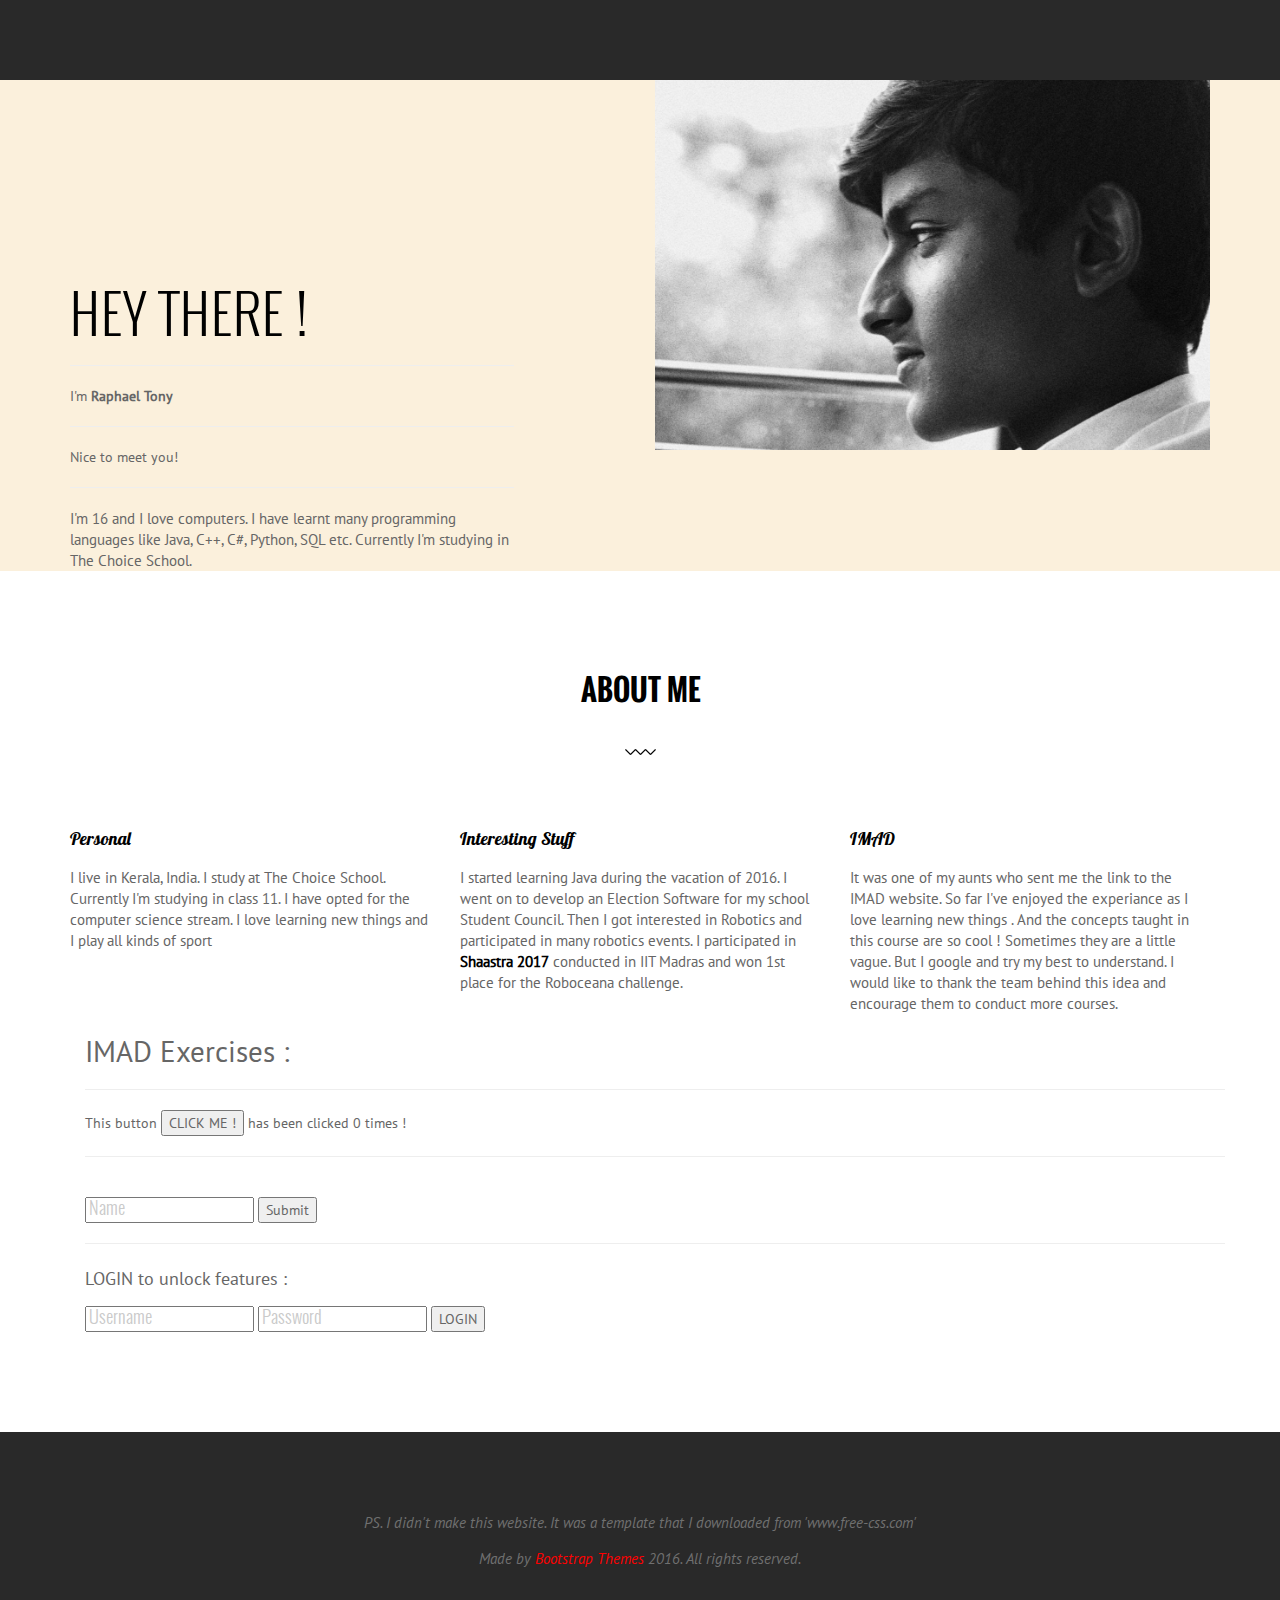
<file: ui/index.html>
<!doctype html>

    <head>
        <meta charset="utf-8">
        <meta http-equiv="X-UA-Compatible" content="IE=edge,chrome=1">
        <title></title>
        <meta name="description" content="">
        <meta name="viewport" content="width=device-width, initial-scale=1">
        <link rel="stylesheet" href="assets/css/bootstrap.min.css">
        <!--        <link rel="stylesheet" href="assets/css/bootstrap-theme.min.css">-->

        <!--Theme custom css -->
        <link rel="stylesheet" href="style.css">



    </head>
    <body>

        <!--Home page style-->
        <header id="home" class="home home-main-content">
			
			<div class="container">
				<div class="row">
				
					<div class="div-menu">
						<header class="cd-header">
						</header>
					</div>
				
					<div class="home-wrapper">
						<div class="col-sm-6 col-xs-12">
							<div class="home-content">
								<h1>Hey There !</h1>
								<hr>
								<h8>I'm <strong> Raphael Tony </strong></h8> 
								<hr>
								<h9>Nice to meet you!</h9>
								<hr>
								<p>I'm 16 and I love computers. I have learnt many programming languages like Java, C++, C#, Python, SQL etc. Currently I'm studying in The Choice School.</p>
							</div>
						</div>
							
						<div class="col-sm-6 col-xs-12">
							<div class="home-photo">
								<img src="assets/images/new.jpg"  />
							</div>
						</div>
							
					</div>
				</div>
			</div>
			
        </header>

        <!-- Sections -->
        <section id="about" class="about sections">
            <div class="container">
                <!-- Example row of columns -->
				<div class="heading-content text-center">
					<h3>About Me</h3>
					<img src="assets/images/separator.png" alt="Separator" />
				</div>
                <div class="row">
                    <div class="about-wrapper">
					
                    	<div class="col-sm-4 col-xs-12">
                    		<div class="about-content">
                    			<h5>Personal<span><i class="fa fa-long-arrow-right"></i></span></h5>
                    			<p>I live in Kerala, India. I study at The Choice School. Currently I'm studying in class 11. I have opted for the computer science stream.
									I love learning new things and I play all kinds of sport</p>
                    		</div>
                    	</div>
						
						<div class="col-sm-4 col-xs-12">
                    		<div class="about-content">
                    			<h5>Interesting Stuff<span><i class="fa fa-long-arrow-right"></i></span></h5>
                    			<p>I started learning Java during the vacation of 2016. I went on to develop an Election Software for my school Student Council. 
								Then I got interested in Robotics and participated in many robotics events. I participated in <strong style="color:black">Shaastra 2017</strong> conducted in IIT Madras and won 1st place for the Roboceana challenge.								
								</p>
                    		</div>
                    	</div>
						
						<div class="col-sm-4 col-xs-12">
                    		<div class="about-content">
                    			<h5>IMAD<span><i class="fa fa-long-arrow-right"></i></span></h5>
                    			<p>It was one of my aunts who sent me the link to the IMAD website. So far I've enjoyed the experiance as I love learning new things
								. And the concepts taught in this course are so cool ! Sometimes they are a little vague. But I google and try my best to understand.
								I would like to thank the team behind this idea and encourage them to conduct more courses.</p>
                    		</div>
                    	</div>
						
                    </div>
                </div>
				
			<div class="container">
			<h10>IMAD Exercises :</h10>
			<hr>
    	    <div>
    	        This button <button id="counter">CLICK ME !</button>  has been clicked <span id="count">0</span> times !
    	        <hr/>
    	        <br/>
    	        <input type="text" id="name" placeholder="Name"></input>
    	        <input type="submit" value="Submit" id="submit_btn"</input>
    	        <ul id='name_list'>

    	        </ul>
    	    </div>
    	    <hr/>
    	    
    	    <h5>LOGIN to unlock features :</h5>
    	    <div>
    	        <input type="text" id="username" placeholder="Username"></input>
    	        <input type="password" id="password" placeholder="Password"></input>
    	        <input type="submit" value="LOGIN" id="login_btn"></input>
    	    </div>

        </div>

		
            </div> <!-- /container -->  
            
        </section>
        <script type="text/javascript" src="main.js"></script>

	
        <!--Footer-->
        <footer id="footer" class="footer">
            <div class="container">
            	<div class="row">
            		<div class="wrapper">
            			<div class="col-sm-6 col-sm-offset-3 col-xs-12">
            				<div class="footer-item text-center">
								
								<div class="copyright">
									<p>PS. I didn't make this website. It was a template that I downloaded from 'www.free-css.com'</p>
									<p>Made by <a target="_blank" href="http://bootstrapthemes.co"> Bootstrap Themes </a>2016. All rights reserved.</p>
								</div>
								
							</div>
            			</div>
            		</div>
            	</div>
            </div>
        </footer>


    </body>
</html>
</file>
<file: ui/style.css>
/*
Author: XpeedStudio
Author URI: http://themeforest.net/user/XpeedStudio/portfolio
*/

@font-face {
	font-family: 'oswaldbold';
	font-weight: normal;
	font-style: normal;
	src:url('../ui/assets/fonts/oswald-bold.woff2') format('woff2');
}
@font-face {
	font-family: 'oswaldlight';
	font-weight: normal;
	font-style: normal;
	src:url('../ui/assets/fonts/oswald-light.woff2') format('woff2');
}
@font-face {
	font-family: 'oswaldregular';
	font-weight: normal;
	font-style: normal;
	src:url('../ui/assets/fonts/oswald-regular.woff2') format('woff2');
}
@font-face {
	font-family: 'lobsterregular';
	font-weight: normal;
	font-style: normal;
	src:url('../ui/assets/fonts/lobster-regular.woff2') format('woff2');
}
@font-face {
	font-family: 'pt_sansitalic';
	font-weight: normal;
	font-style: normal;
	src:url('../ui/assets/fonts/pt_sans-web-italic.woff2') format('woff2');
}
@font-face {
	font-family: 'pt_sansregular';
	font-weight: normal;
	font-style: normal;
	src:url('../ui/assets/fonts/pt_sans-web-regular.woff2') format('woff2');
}

/* ==========================================================================
   Author's custom styles
   ========================================================================== */
html,
body {
    background-color: #ffffff;
    font-size: 14px;
    color: #666666;
    width: 100%;
    padding: 0;
    margin-left: 0;
    margin-right: 0;
    font-family: 'pt_sansregular';
    font-weight: normal;
}
/*==========================================
PRE LOADER 
==========================================*/
.preloader {
    position: fixed;
    top: 0;
    left: 0;
    right: 0;
    bottom: 0;
    background-color: #fefefe;
    z-index: 99999;
    height: 100%;
    width: 100%;
    overflow: hidden !important;
}

.loaded {
    width: 60px;
    height: 60px;
    position: absolute;
    left: 50%;
    top: 50%;
    background-image: url(../images/loading.gif);
    background-repeat: no-repeat;
    background-position: center;
    -moz-background-size: cover;
    background-size: cover;
    margin: -20px 0 0 -20px;
}
img {
    -moz-user-select: none;
    -webkit-user-select: none;
    -ms-user-select: none;
    user-select: none;
    -webkit-user-drag: none;
    user-drag: none;
}
a,
a:hover,
a:active,
a:focus {
	color:#000;
    text-decoration:none;
    outline: none;
}
a,
button,
a span {
    -webkit-transition: 0.2s ease-in-out;
    -o-transition: 0.2s ease-in-out;
    transition: 0.2s ease-in-out;
}
.btn.extra-width {
    padding: 13px 40px;
}
.btn:focus,
.btn:active {
    outline: inherit;
}
*,
*:before,
*:after {
    -webkit-box-sizing: border-box;
    -moz-box-sizing: border-box;
    box-sizing: border-box;
    /*    direction: rtl;*/
}
p {
    margin: 0 0 15px;
}
.clear {
    clear: both;
}
ol,
ul {
    list-style: none;
    padding: 0;
}
img {
    max-width: 100%;
}
textarea,
input[type="text"],
input[type="password"],
input[type="datetime"],
input[type="datetime-local"],
input[type="date"],
input[type="month"],
input[type="time"],
input[type="week"],
input[type="number"],
input[type="email"],
input[type="url"],
input[type="search"],
input[type="tel"],
input[type="color"],
.uneditable-input {
    outline: none;
}
.form-control {
    border: 1px solid rgba(0, 0, 0, 0.08);
    font-size: 16px;
    height: 45px;
}
.form-control:focus {
    border-color: #f56363;
}

h1,
h2,
h3 {
    /*font-family: 'Lane', sans-serif;*/
    font-weight: 300;
    margin: 0;
}
h4,
h5 {
    /*font-family: 'roboto', sans-serif;*/
    font-weight: 300;
    margin: 0;
    line-height: 2rem;
}
h1 {
    font-size: 3rem;
    line-height: 4rem;
    font-weight: 300;
}
h2 {
    font-size: 2.5rem;
    line-height: 3rem;
    margin-bottom: .9rem;
}
h3 {
    font-weight: 300;
    margin-bottom: .9rem;
    font-size: 2.1rem;
    line-height: 2.5rem;
}
h4 {
    font-size: 1.6rem;
    line-height: 2.2rem;
    margin-bottom: 1.1rem;
}
h5 {
    font-size: 1.3rem;
    margin-bottom: 1rem;
}
h6 {
    font-size: 1rem;
    margin-bottom: .9rem;
}
h10 {
	font-weight: 300;
    margin-bottom: .9rem;
    font-size: 2.1rem;
    line-height: 2.5rem;
}
p {
    line-height: 1.5rem;
    font-size: 1.1rem;
}
p:last-child {
    margin-bottom: 0px;
}
/*.home-wrap h1,*/
.home-wrap h2,
.home-wrap h3,
.home-wrap h4,
.home-wrap h5,
.home-wrap p {
    color: #ffffff;
    /*font-family: 'roboto', sans-serif;*/
}
.text {
    color: #333333;
}
.colorstext {
    color: #f56363;
}
.coloricon i {
    color: #f56363;
}
.colorsbg {
    background: #f56363;
    color: #ffffff;
}

.lightbg {
    background-color: #f9f9f9;
}
.transition {
    -webkit-transition: all 300ms linear;
    -moz-transition: all 300ms linear;
    -o-transition: all 300ms linear;
    -ms-transition: all 300ms linear;
    transition: all 300ms linear;
}
/*
Section
*/
.sections {
    padding-top: 100px;
    padding-bottom: 100px;
    position: relative;
    overflow: hidden;
}
.sections2 {
    padding-top: 200px;
    padding-bottom: 200px;
    position: relative;
    overflow: hidden;
}
.sections.footer {
    padding-bottom: 80px;
}
section .subtitle h5 {
    margin-top: 10px;
    font-size: 1.3rem;
    font-family: 'roboto', sans-serif;
}
.parallax-section {
    max-width: 100%;
    color: #ffffff;
}
section .title-half h2 {
    font-size: 3rem;
    line-height: 4rem;
    font-weight: 300;
    margin-bottom: 1.4rem;
}
section .subtitle-half h5 {
    font-weight: 100;
    font-size: 17px;
}


.heading {
    margin-bottom: 4rem;
}
.overlay {
    background-color: rgba(0, 0, 0, .55);
    width: 100%;
	overflow:hidden;
	min-height:600px;
}
.overlay2 {
    background-color: rgba(0, 0, 0, .55);
    width: 100%;
	overflow:hidden;
	min-height:650px;
}
.overlay-fluid-block {
    background-color: rgba(0, 0, 0, 0.5);
    width: 100%;
}
.home-overlay-fluid {
    background-color: rgba(41, 41, 41, 0.68);
    width: 80%;
    margin: auto;
}
.overlay-img {
    background: rgba(0, 0, 0, 0.3);
    width: 100%;
    padding-top: 100px;
    padding-bottom: 100px;
    color: #ffffff;
}
.no-padding {
    padding: 0 !important;
}
.fluid-blocks-col {
    padding: 70px 40px 0 80px;
}
.fluid-blocks-col-right {
    padding: 70px 80px 0 40px;
}
/*
Separator
*/
.separator {
    height: 1px;
    width: 150px;
    margin: auto;
    background: #f56363;
}
.separator2 {
    height: 1px;
    width: 30px;
    background: #d1d1d1;
	margin:20px 0;
}

/*
Button
*/
.btn-primary.active.focus,
.btn-primary.active:focus,
.btn-primary.active:hover,
.btn-primary:active.focus,
.btn-primary:active:focus,
.btn-primary:active:hover,
.open > .dropdown-toggle.btn-primary.focus,
.open > .dropdown-toggle.btn-primary:focus,
.open > .dropdown-toggle.btn-primary:hover,
.btn-primary.focus,
.btn-primary:focus,
.btn-primary.disabled,
.btn-primary.disabled:hover {
    color: #000;
    background-color: transparent;
    border-color: transparent;
    text-transform: uppercase;
}



/*.btn-default:active, .btn-default:hover  {
    background: transparent;
}*/


/*
Extra height css
*/
.margin-top-20 {
    margin-top: 20px;
}
.margin-bottom-20 {
    margin-bottom: 20px;
}
.margin-top-40 {
    margin-top: 40px;
}
.margin-bottom-40 {
    margin-bottom: 40px;
}
.margin-top-60 {
    margin-top: 60px;
}
.margin-80 {
    margin-top: 80px;
    margin-bottom: 80px;
}
.margin-bottom-60 {
    margin-bottom: 60px;
}
.margin-top-80 {
    margin-top: 80px;
}
.margin-bottom-80 {
    margin-bottom: 80px;
}
.padding-top-20 {
    padding-top: 1.33rem;
}
.padding-bottom-20 {
    padding-bottom: 1.33rem;
}
.padding-top-40 {
    padding-top: 2.66rem;
}
.padding-bottom-40 {
    padding-bottom: 2.66rem;
}
.padding-top-60 {
    padding-top: 5rem;
}
.padding-bottom-60 {
    padding-bottom: 5rem;
}
.padding-bottom-0 {
    padding-bottom: 0;
}
/*padding*/
.padding-twenty {
    padding: 10px 0;
}
.padding-fourty {
    padding: 20px 0;
}
.padding-sixty {
    padding: 30px 0;
}
.padding-eighty {
    padding: 40px 0;
}
h1 span {
    color: #f56363;
    font-weight: 400;
}

/*for placeholder changes*/

input::-webkit-input-placeholder {
  color: #CACACA;
  font-size: 18px;
  font-family: 'oswaldlight';
}
input::-moz-placeholder {
  color: #CACACA;
  font-size: 18px;
  font-family: 'oswaldlight';
}
input:-ms-input-placeholder {
  color: #CACACA;
  font-size: 18px;
  font-family: 'oswaldlight';
}
textarea::-webkit-input-placeholder
{
  color: #CACACA;
  font-size: 18px;
  font-family: 'oswaldlight';
}
textarea::-moz-input-placeholder
{
  color: #CACACA;
  font-size: 18px;
  font-family: 'oswaldlight';
}
textarea::-ms-input-placeholder
{
  color: #CACACA;
  font-size: 18px;
  font-family: 'oswaldlight';
}



/*for image bg*/


/*.img-bg{
  background: url(../images/home-msg.jpg) no-repeat center top fixed;
  background-size
  -moz-background-size: cover;
  -webkit-background-size: cover;
  -o-background-size: cover;
  background-size: cover;
  width: 100%;
  overflow: hidden;
}*/

/*For Our Global CSS*/

.heading-content {
	margin-bottom:40px;
}
.heading-content h3{
	text-transform:uppercase;
	font-family: 'oswaldbold';
	color:#000;
}
.heading-content img{
	margin:30px 0;
}
.heading-content p{
	width:60%;
	margin:0 auto;
	font-family: 'pt_sansitalic';
}

.more a{
	font-size:16px;
	font-family: 'oswaldregular';
	letter-spacing:1px;
	border-bottom:2px solid #000;
}
.more a:hover{
	border-bottom:2px solid red;
	color:red;
}




/* -------------------------------- 

For Menu Bar Design

-------------------------------- */
.cd-container {
    width: 90%;
    max-width: 768px;
    margin: 0 auto;
}
.cd-container::after {
    content: '';
    display: table;
    clear: both;
}

.home-main-content {
    position: relative;
    height: 100%;
    overflow: hidden;
    background-color: #3a393f;
    z-index: 1;
    -webkit-transform: translateZ(0);
    -webkit-backface-visibility: hidden;
    -webkit-transition-property: -webkit-transform;
    -moz-transition-property: -moz-transform;
    transition-property: transform;
    -webkit-transition-duration: 0.5s;
    -moz-transition-duration: 0.5s;
    transition-duration: 0.5s;
}
.home-main-content.move-out {
    -webkit-transform: scale(0.6);
    -moz-transform: scale(0.6);
    -ms-transform: scale(0.6);
    -o-transform: scale(0.6);
    transform: scale(0.6);
}
.no-js .home-main-content {
    height: auto;
    overflow-x: auto;
    overflow-y: auto;
}

.cd-header {
    position: absolute;
    top:0;
    left: 0;
    width: 100%;
    height: 50px;
    z-index: 2;
    -webkit-transition: background 0.2s;
    -moz-transition: background 0.2s;
    transition: background 0.2s;
	background:#292929;

}

@media only screen and (min-width: 320px) {
    .cd-header {
        height: 80px;
    }
}

#cd-logo {
    position: absolute;
    left: 10px;
    top: 8px;
    width: 100px;
    height: 32px;
}
#cd-logo img {
    display: block;
}
@media only screen and (min-width: 768px) {
    #cd-logo {
        left: 20px;
        top: 24px;
    }
}
@media only screen and (min-width: 1170px) {
    #cd-logo {
        left: 60px;
    }
}

.cd-menu-trigger {
    display: inline-block;
    position: absolute;
    right: 0;
    top: 0;
    height: 50px;
    width: 50px;
    line-height: 50px;
    padding: 0 .9em;
    text-transform: uppercase;
    font-weight: bold;
    font-size: 14px;
    font-size: 0.875rem;
    border: 2px solid #EDEDED;
}
.cd-menu-trigger span {
    /* hamburger icon */
    position: relative;
    display: inline-block;
    width: 18px;
    height: 2px;
    background-color: white;
    vertical-align: middle;
    -webkit-transform: translateY(-2px);
    -moz-transform: translateY(-2px);
    -ms-transform: translateY(-2px);
    -o-transform: translateY(-2px);
    transform: translateY(-2px);
}
.cd-menu-trigger span::before, .cd-menu-trigger span::after {
    content: '';
    display: inline-block;
    position: absolute;
    left: 0;
    width: 100%;
    height: 100%;
    background-color: inherit;
    -webkit-transition: all 0.2s;
    -moz-transition: all 0.2s;
    transition: all 0.2s;
}
.cd-menu-trigger span::before {
    top: -6px;
}
.cd-menu-trigger span::after {
    bottom: -6px;
}
.no-touch .cd-menu-trigger:hover span::before {
    top: -8px;
}
.no-touch .cd-menu-trigger:hover span::after {
    bottom: -8px;
}
@media only screen and (min-width: 768px) {
    .cd-menu-trigger {
        top: 16px;
        right: 10px;
        font-size: 16px;
        font-size: 1rem;
    }
}
@media only screen and (min-width: 1170px) {
    .cd-menu-trigger {
        right: 60px;
    }
}

#main-nav {
    position:fixed;
    top: 0;
    left: 0;
    width: 100%;
    height: 100%;
    background: #F9F9F9;
    /* Force Hardware Acceleration in WebKit */
    -webkit-transform: translateZ(0);
    -webkit-backface-visibility: hidden;
    /* we move this element off the canvas */
    -webkit-transform: translateY(-100%);
    -moz-transform: translateY(-100%);
    -ms-transform: translateY(-100%);
    -o-transform: translateY(-100%);
    transform: translateY(-100%);
    -webkit-transition-property: -webkit-transform;
    -moz-transition-property: -moz-transform;
    transition-property: transform;
    -webkit-transition-duration: 0.5s;
    -moz-transition-duration: 0.5s;
    transition-duration: 0.5s;
    z-index: 3;
}
#main-nav ul {
    height: 100%;
    overflow-y: scroll;
}
#main-nav li {
    height: 20%;
}
#main-nav li a {
    position: relative;
    display: block;
    padding: 0 10%;
    height: 100%;
    border-bottom:0;
    color: #3a393f;
    font-size: 20px;
    font-size: 1.25rem;
    font-weight: bold;
}
#main-nav li a span {
    position: absolute;
    left: 50%;
    top: 50%;
    bottom: auto;
    right: auto;
    -webkit-transform: translateX(-50%) translateY(-50%);
    -moz-transform: translateX(-50%) translateY(-50%);
    -ms-transform: translateX(-50%) translateY(-50%);
    -o-transform: translateX(-50%) translateY(-50%);
    transform: translateX(-50%) translateY(-50%);
}
.no-touch #main-nav li a:hover {
    background-color: #FFF;
	border-bottom:0;
}
#main-nav li:last-child a {
    border-bottom: none;
}
#main-nav .cd-close-menu {
    position: absolute;
    top: 0;
    right: 0;
    display: inline-block;
    width: 40px;
    height: 40px;
    background-color: rgba(51, 48, 48, 0.36);
    /* image replacement */
    overflow: hidden;
    text-indent: 100%;
    white-space: nowrap;
}
#main-nav .cd-close-menu::before, #main-nav .cd-close-menu::after {
    content: '';
    display: inline-block;
    position: absolute;
    top: 18px;
    left: 10px;
    width: 20px;
    height: 3px;
    background-color: #FFF;
    -webkit-transition-property: -webkit-transform;
    -moz-transition-property: -moz-transform;
    transition-property: transform;
    -webkit-transition-duration: 0.3s;
    -moz-transition-duration: 0.3s;
    transition-duration: 0.3s;
}
#main-nav .cd-close-menu::before {
    -webkit-transform: rotate(45deg);
    -moz-transform: rotate(45deg);
    -ms-transform: rotate(45deg);
    -o-transform: rotate(45deg);
    transform: rotate(45deg);
}
#main-nav .cd-close-menu::after {
    -webkit-transform: rotate(135deg);
    -moz-transform: rotate(135deg);
    -ms-transform: rotate(135deg);
    -o-transform: rotate(135deg);
    transform: rotate(135deg);
}
.no-touch #main-nav .cd-close-menu:hover::before {
    -webkit-transform: rotate(225deg);
    -moz-transform: rotate(225deg);
    -ms-transform: rotate(225deg);
    -o-transform: rotate(225deg);
    transform: rotate(225deg);
}
.no-touch #main-nav .cd-close-menu:hover::after {
    -webkit-transform: rotate(315deg);
    -moz-transform: rotate(315deg);
    -ms-transform: rotate(315deg);
    -o-transform: rotate(315deg);
    transform: rotate(315deg);
}
#main-nav.is-visible {
    box-shadow: 0 0 20px rgba(0, 0, 0, 0.4);
    -webkit-transform: translateY(0);
    -moz-transform: translateY(0);
    -ms-transform: translateY(0);
    -o-transform: translateY(0);
    transform: translateY(0);
}
.no-js #main-nav {
    position: static;
    -webkit-transform: translateY(0);
    -moz-transform: translateY(0);
    -ms-transform: translateY(0);
    -o-transform: translateY(0);
    transform: translateY(0);
}
.no-js #main-nav .cd-close-menu {
    display: none;
}

.cd-shadow-layer {
    position: fixed;
    top: 0;
    left: 0;
    height: 100%;
    width: 100%;
    background: rgba(0, 0, 0, 0.4);
    z-index: 2;
    opacity: 0;
    visibility: hidden;
    -webkit-transition: visibility 0s 0.5s, opacity 0.5s 0s;
    -moz-transition: visibility 0s 0.5s, opacity 0.5s 0s;
    transition: visibility 0s 0.5s, opacity 0.5s 0s;
}
.cd-shadow-layer.is-visible {
    opacity: 1;
    visibility: visible;
    -webkit-transition-delay: 0s;
    -moz-transition-delay: 0s;
    transition-delay: 0s;
}



/*For Home Page Style*/

.home{
	background:#fbf0dc;
	padding-top:80px;
}
.home-wrapper .home-content{
	padding-top: 200px;
	width:80%;
}
.home-wrapper .home-content h1{
    text-transform:uppercase;
	font-size:54px;
	font-family: 'oswaldlight';
	letter-spacing: 1px;
    line-height: 65px;
	margin-bottom:15px;
	color:#000;
}

/*For About Section */
.about-wrapper .about-content{
	margin-bottom:20px;
}
.about-wrapper .about-content h5{
	font-family: 'lobsterregular';
	font-size:18px;
	color:#000;
}
.about-wrapper .about-content h5 span i{
	color:#666666;
	padding-left:10px;
}


/* Portfolio Section */
.main_mix_content .main_mix_menu button{
	background:transparent;
	border:transparent;
	text-transform:uppercase;
	font-size:16px;
	font-family: 'oswaldregular';
	color:#000;
}
.main_mix_content .main_mix_menu button:hover, .main_mix_content .main_mix_menu button:active, .main_mix_content .main_mix_menu button:visited, .main_mix_content .main_mix_menu button:focus{
	color:#666666;
	border:0;
	border-radius:0;
	border-color:transparent;
	outline:0;
}
.main_mix_content .main_mix_menu button span{
	padding-left:10px;
	padding-right:-5px;
	color:#e9e9e9;
}

.main_mixi_content{
    max-height: 900px; 
}
.main_mix_menu{
    margin-bottom:50px;
}
.single_mixi_portfolio{
    float: left;
    width:100%;
	padding:8px;
}
.single_mixi_portfolio img{
    width:100%;
}
.mixi_portfolio_overlay{
	border-bottom:2px solid #ededed;
	width:80%;
	margin:0 auto;
	margin-bottom:40px;
}
.single_mixi_portfolio:hover .mixi_portfolio_overlay{
    opacity:1;
}

.mixi_portfolio_overlay .overflow_hover_text i{
    color:#fff;
    font-size: 40px;
}
.mixi_portfolio_overlay .overflow_hover_text h2{
    color:#000;
    font-size:18px;
    font-family: 'lobsterregular';
	margin-top:10px;
	margin-bottom: -25px;
}
.mixi_portfolio_overlay .overflow_hover_text p{
    color:#000;
	font-family: 'pt_sansitalic';
	font-size:13px;
	margin: 20px 0;
}

.test .mix{
  display: none;
  -webkit-backface-visibility: hidden;
  -webkit-transform-origin: 50% 0;
}
.portfolio .more{
	text-align:center;
}

/* Features Section */

.main-features .features-details{
	margin-bottom:60px;
}

.features-icon{
	text-align:right;
}

.features-icon i{
	border: 2px solid #ededed;
    border-radius: 100%;
    font-size: 54px;
    height: 110px;
    width: 110px;
    line-height: 110px;
    text-align: center;
	color:#bcbcbc;
}
.features-details h5{
	font-size:18px;
	font-family: 'oswaldbold';
	color:#000;
	text-transform:uppercase;
}
.features-details h6{
	font-family: 'pt_sansitalic';
}


/* Achivement Section */

.achivement{
	background: url(../images/city.jpg) no-repeat top center fixed;
	background-size: cover;
	-moz-background-size: cover;
	-webkit-background-size: cover;
	-o-background-size: cover;
	width: 100%;
	overflow: hidden;
	color:#fff;
}
.achivement-details{
    margin-top: 160px;
	margin-bottom: 30px;
}
.achivement-details .more {
	padding-top:50px;
}
.achivement-details .more a{
    color:#fff;
	border-color:#fff;
	
}
.achivement-details h2{
	font-size: 54px;
    text-transform: uppercase;
	font-family: 'oswaldregular';
	margin-bottom: 25px;
}
.achivement-details p{
	max-width:60%;
}

/*For Counterup Section*/


.counterup .counterup-photo{
	width: 22%;
	float:left;
}
.counterup .counterup-content{
	padding-top:10px;
	padding-left:80px;
	

}
.counterup .counterup-content h5{
	font-family: 'oswaldbold';
	font-size:22px;
}
.counterup .counterup-content h6{
	font-size:18px;
	font-family: 'lobsterregular';
}

/*For Team Section*/
.team-member{
	margin-bottom:20px;
	border-bottom:2px solid #ededed;
}
.team-member .team-info{
	margin:20px 0;
}
.team-member .team-info h5{
	font-size:18px;
	text-transform:uppercase;
	font-family: 'oswaldbold';
	color:#000;
}
.team-member .team-info h6{
	font-size:14px;
	font-family: 'pt_sansitalic';
}

/* For Video Section*/
.video{
	background: url(../images/video.jpg) no-repeat center center;
	background-size: cover;
	-moz-background-size: cover;
	-webkit-background-size: cover;
	width: 100%;
	color:#fff;
}
.video-content{
	margin-top:200px;
}
.video .video-content a{
	border-bottom:0;
}
.video .video-content a i{
	border: 1px solid #fff;
    height: 80px;
    width: 80px;
    line-height: 80px;
    border-radius: 100%;
    text-align: center;
	color:#fff;
	font-size:30px;
}

/* For Skills Section*/

.skills-content h5{
	font-size:18px;
	font-family: 'oswaldbold';
	color:#000;
}
.skills-content h6{
	font-size:14px;
	font-family: 'pt_sansitalic';
}

.skillbar {
    background: #EFEFEF;
    display: block;
    height:25px;
    margin-bottom:10px;
    position: relative;
    transition-delay: 0s;
    transition-duration: .4s;
    transition-property: width, background-color;
    transition-timing-function: linear;
    width: 100%;
}

.skillbar-bar.blue {
    background-color: #292929;
    height: 25px;
    width: 0;
}
.skillbar-title {
    color: #323232;
    font-size: 14px;
    left:5px;
    position: absolute;
    top: -5px;
    width:100%;
}
.skillbar-title h3{
    font-size:14px;
    font-family: 'pt_sansitalic';
    color:#fff;

}


/* For Brand Section*/
.brand{
	background:#f9f9f9;
}
.brand-wrapper .brand-logo{
    min-height: 130px;
    text-align: center;
    line-height: 130px;
	border-left: 2px solid #e9e9e9;
    border-top: 2px solid #e9e9e9;
    border-bottom: 2px solid #e9e9e9;
}

/* For Testimonial Section*/

.testimonial{
	background:#e9e9e9;
	padding-top:20px;
}
.testimonial-content {
	padding-top:150px;
}

.testimonial-content .testimonial-quote{
	float:left;
}
.testimonial-content .testimonial-quote i{
	color:#c9c9c9;
	font-size:30px;;
}
.testimonial-content .testimonial-details{
	display:block;
	overflow:hidden;
	max-width:70%;
}
.testimonial-content .testimonial-details p{
	font-size:14px;
	padding-left:20px;
	text-align:left;
}
.testimonial-content .testimonial-details h5{
	text-align:right;
}
.testimonial-content .testimonial-details h6{
	text-align:right;
}
.testimonial-content .testimonial-details h5{
	font-family: 'lobsterregular';
	color:#000;
	margin-bottom:-6px;
}
.testimonial-content .testimonial-details h6{
	font-size:14px;
	font-family: 'pt_sansitalic';
}

.carousel-indicators .active {
    width: 9px;
    height: 9px;
    margin: 0;
    background-color: #000;
    border: 0;
	border-radius:100%;
}
.carousel-indicators li {
    display: inline-block;
    width: 8px;
    height: 8px;
    margin: 1px;
    text-indent: -999px;
    cursor: pointer;
    background-color: #cbcbcb;
	border:0;
	border-radius:100%;
}

/* For News Section*/
.news-wrapper {
	margin-top:40px;
}
.news-content h5{
	text-transform:uppercase;
	font-family: 'oswaldbold';
	color:#000;
}
.news-content a{
	border-bottom:none;
	font-size:14px;
	font-family: 'pt_sansitalic';
	color:#909090;
	margin-right:5px;
	transition:.3s ease-in-out;
	-webkit-transition:.3s ease-in-out;
	-moz-transition:.3s ease-in-out;
}
.news-content a:hover{
	color:red;
}
.news .more{
	padding-top:50px;
}

/* For Thank You Section*/
.form-control {
    border: 0;
    font-size: 16px;
    height: 45px;
    background: transparent;
    box-shadow: none;
    border-bottom: 2px solid #d1d1d1;
    border-radius: 0;
}

/* For Contact Section*/
.contact-wrapper .contact-details i{
	font-size:30px;
	color:#909090;
}
.contact-wrapper .contact-details h5{
	text-transform:uppercase;
	font-size:14px;
	font-family: 'oswaldregular';
	color:#000;
}

/*For Footer Section*/
.footer{
	background:#292929;
	color:#707070;
	padding:50px 0;
}
.footer-item  i{
	font-size:22px;
	color:#bdbdbd;
}
.footer-item .logo{
	margin:10px 0 30px 0;
}
.footer-item .social a{
	border-bottom:0;
}

.footer-item .social a i{
	color: #292929;
    font-size: 18px;
    background: #707070;
    border-radius: 100%;
    height:30px;
    width: 30px;
    text-align: center;
    line-height: 30px;
    margin: 10px;
}
.footer-item .social a i:hover{
	color:#fff;
	background-color: #626262;
}
.footer-item  .copyright{
	margin-top:30px;
}
.footer-item  .copyright p{
	font-family:'pt_sansitalic';
}
.footer-item  .copyright p a{
	color:red;
}
.footer-item  .copyright p a:{
	color:#fff;
}

/*Scroll Up*/

.scrollup{
    width: 40px;
    height: 40px;
    text-align: center;
    color: #fff;
    font-size: 30px;
    background: #e3d1ad;
    position: fixed;
    bottom: 100px;
    right: 50px;
    font-weight: bold;
    border-radius: 100%;
    transition:all 500ms .2s;
    cursor:pointer;
}
.scrollup:hover{
    background: #fcf1dd;
    color: #333;
    transform:scale(1.1);
}
</file>
